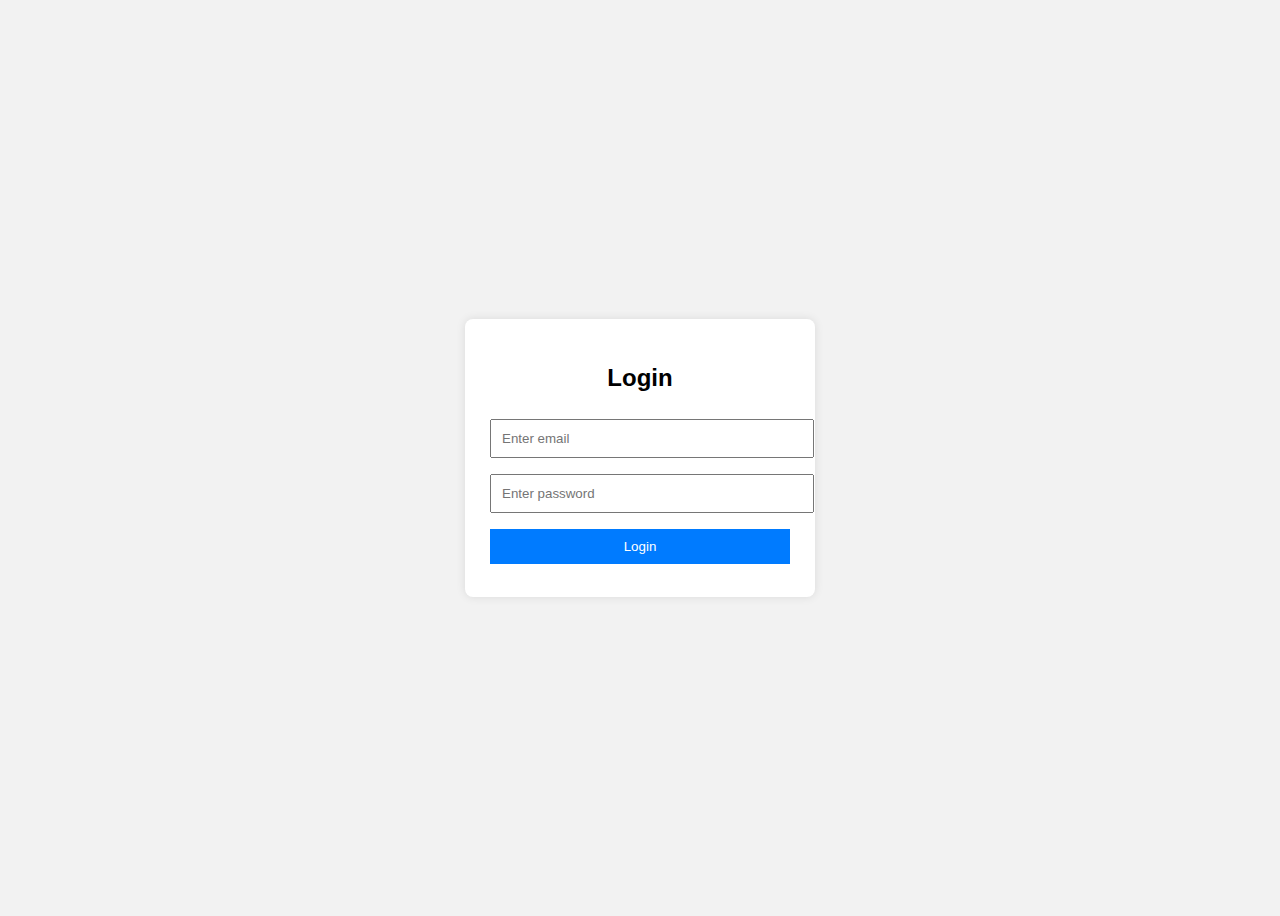
<file: index.html>
<!DOCTYPE html>
<html lang="en">
<head>
  <meta charset="UTF-8">
  <title>Login Page</title>
  <style>
    body {
      font-family: Arial, sans-serif;
      background: #f2f2f2;
      display: flex;
      justify-content: center;
      align-items: center;
      height: 100vh;
    }
    .box {
      background: white;
      padding: 25px;
      width: 300px;
      text-align: center;
      border-radius: 8px;
      box-shadow: 0 0 10px rgba(0,0,0,0.1);
    }
    input, button {
      width: 100%;
      padding: 10px;
      margin: 8px 0;
    }
    button {
      background: #007bff;
      color: white;
      border: none;
      cursor: pointer;
    }
    button:hover {
      background: #0056b3;
    }
  </style>
</head>
<body>

<div class="box" id="loginBox">
  <h2>Login</h2>
  <input type="email" id="email" placeholder="Enter email" required>
  <input type="password" id="password" placeholder="Enter password" required>
  <button onclick="login()">Login</button>
</div>

<div class="box" id="dashboard" style="display:none;">
  <h2>Dashboard</h2>
  <p id="userEmail"></p>
  <button onclick="logout()">Logout</button>
</div>

<script>
  // Auto login check
  if (localStorage.getItem("loggedInUser")) {
    showDashboard();
  }

  function login() {
    const email = document.getElementById("email").value;
    const password = document.getElementById("password").value;

    if (email && password) {
      localStorage.setItem("loggedInUser", email);
      showDashboard();
    } else {
      alert("Please enter email and password");
    }
  }

  function showDashboard() {
    document.getElementById("loginBox").style.display = "none";
    document.getElementById("dashboard").style.display = "block";
    document.getElementById("userEmail").innerText =
      "Logged in as: " + localStorage.getItem("loggedInUser");
  }

  function logout() {
    localStorage.removeItem("loggedInUser");
    location.reload();
  }
</script>

</body>
</html>
</file>
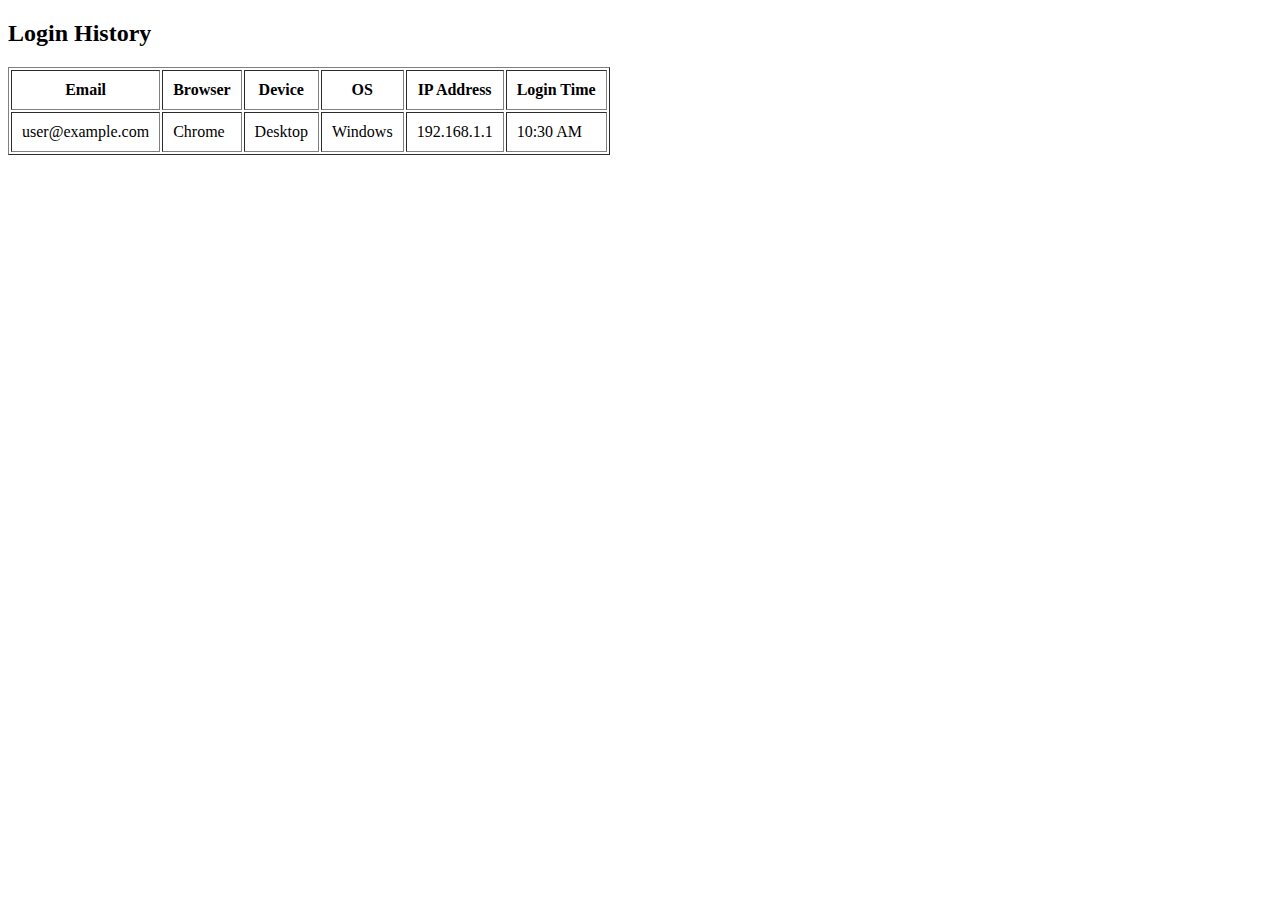
<file: dashboard.html>
<!DOCTYPE html>
<html>
<head>
  <title>Dashboard</title>
</head>
<body>

<h2>Login History</h2>

<table border="1" cellpadding="10">
  <tr>
    <th>Email</th>
    <th>Browser</th>
    <th>Device</th>
    <th>OS</th>
    <th>IP Address</th>
    <th>Login Time</th>
  </tr>

  <!-- Example data (replace with database later) -->
  <tr>
    <td>user@example.com</td>
    <td>Chrome</td>
    <td>Desktop</td>
    <td>Windows</td>
    <td>192.168.1.1</td>
    <td>10:30 AM</td>
  </tr>
</file>
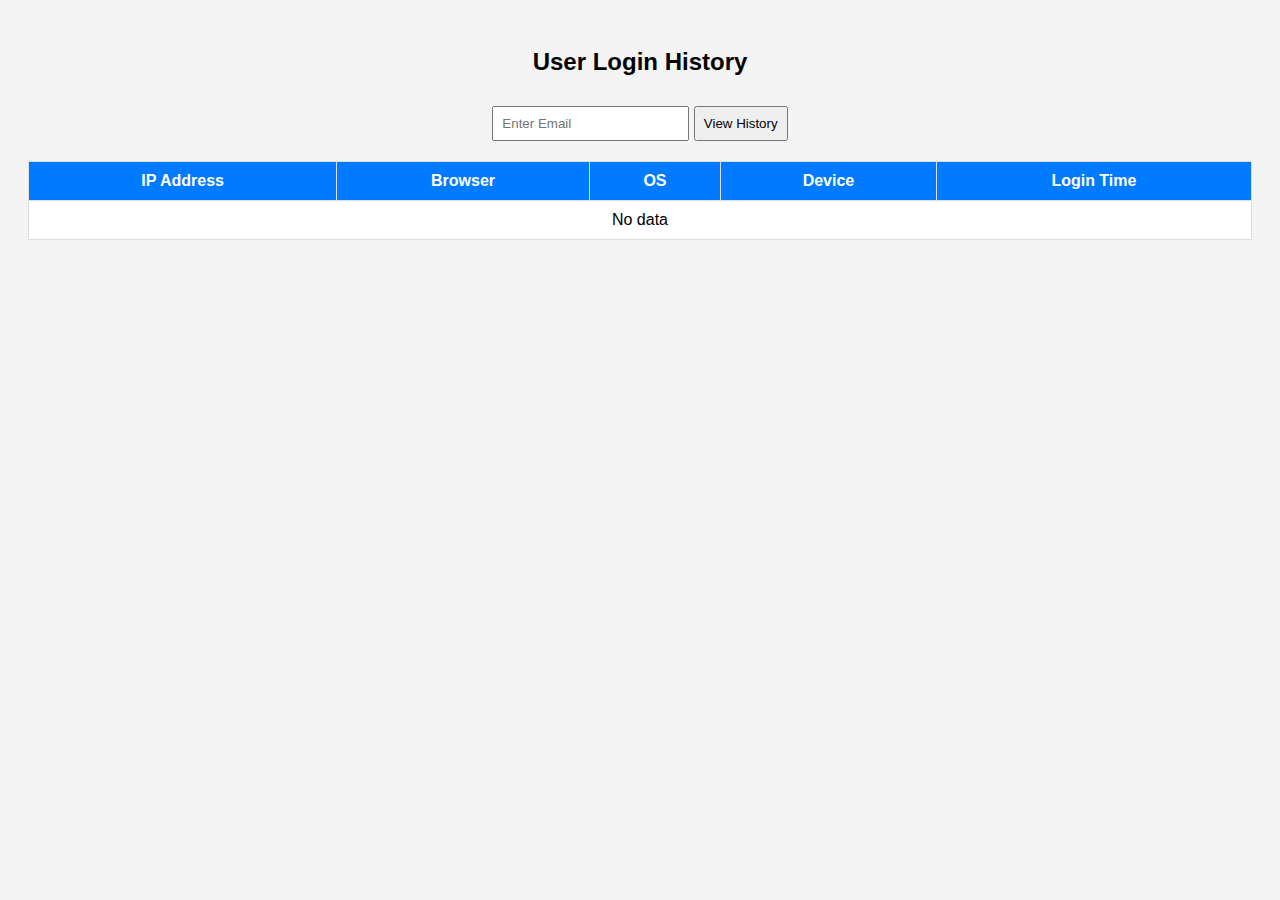
<file: history.html>
<!DOCTYPE html>
<html lang="en">
<head>
  <meta charset="UTF-8">
  <title>Login History</title>
  <style>
    body {
      font-family: Arial, sans-serif;
      background: #f4f4f4;
      padding: 20px;
    }
    h2 {
      text-align: center;
    }
    table {
      width: 100%;
      border-collapse: collapse;
      margin-top: 20px;
      background: white;
    }
    th, td {
      padding: 10px;
      border: 1px solid #ddd;
      text-align: center;
    }
    th {
      background: #007bff;
      color: white;
    }
    tr:nth-child(even) {
      background: #f9f9f9;
    }
    input, button {
      padding: 8px;
      margin-top: 10px;
    }
  </style>
</head>
<body>

  <h2>User Login History</h2>

  <div style="text-align:center;">
    <input type="email" id="email" placeholder="Enter Email">
    <button onclick="loadHistory()">View History</button>
  </div>

  <table>
    <thead>
      <tr>
        <th>IP Address</th>
        <th>Browser</th>
        <th>OS</th>
        <th>Device</th>
        <th>Login Time</th>
      </tr>
    </thead>
    <tbody id="historyBody">
      <tr>
        <td colspan="5">No data</td>
      </tr>
    </tbody>
  </table>

  <script>
    async function loadHistory() {
      const email = document.getElementById("email").value;
      const tbody = document.getElementById("historyBody");

      tbody.innerHTML = "<tr><td colspan='5'>Loading...</td></tr>";

      const res = await fetch(`http://localhost:3000/api/history/${email}`);
      const data = await res.json();

      tbody.innerHTML = "";

      if (data.length === 0) {
        tbody.innerHTML = "<tr><td colspan='5'>No records found</td></tr>";
        return;
      }

      data.forEach(row => {
        const tr = document.createElement("tr");
        tr.innerHTML = `
          <td>${row.ip_address}</td>
          <td>${row.browser}</td>
          <td>${row.os}</td>
          <td>${row.device_type}</td>
          <td>${new Date(row.login_time).toLocaleString()}</td>
        `;
        tbody.appendChild(tr);
      });
    }
  </script>

</body>
</html>
</file>
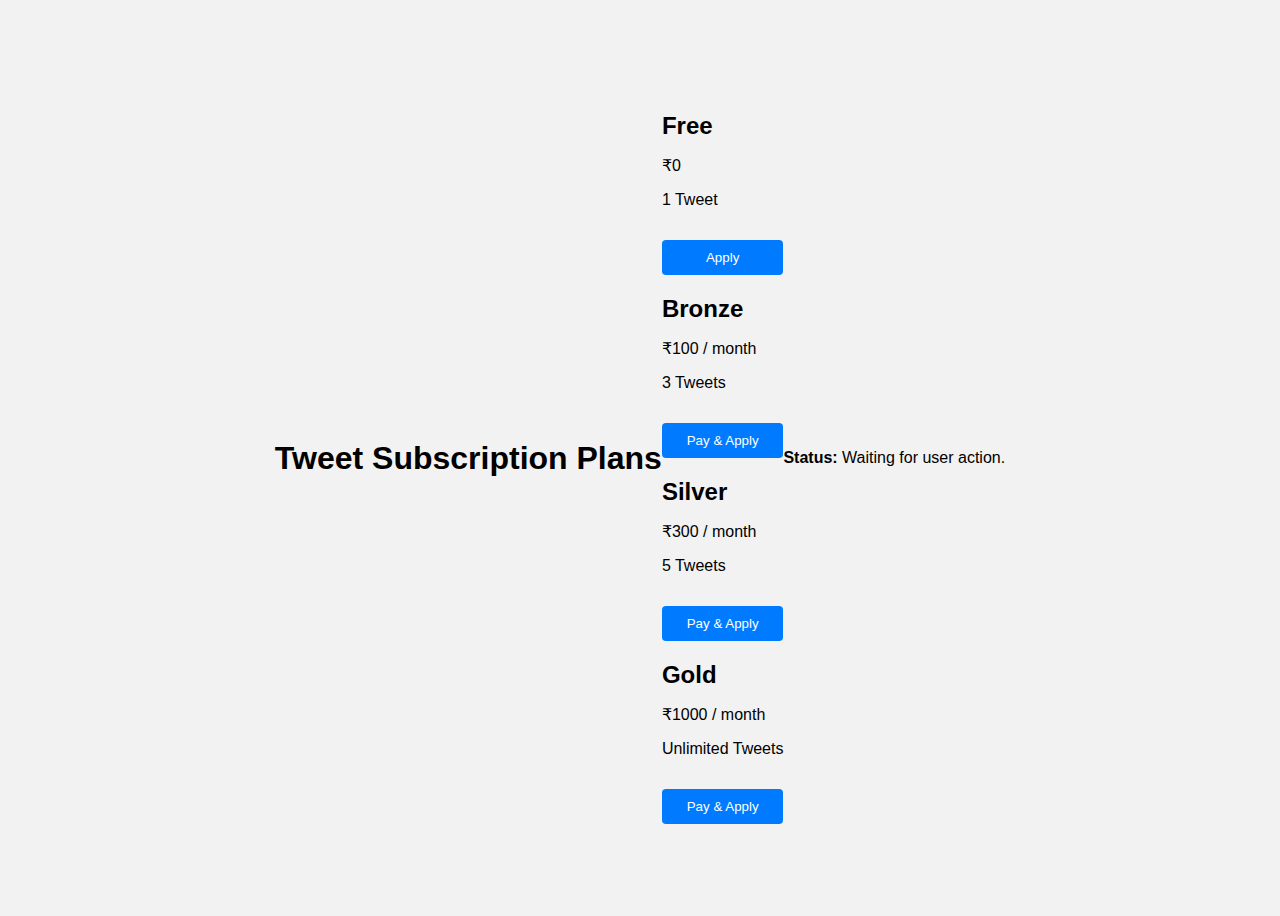
<file: iindex.html>
<!DOCTYPE html>
<html lang="en">
<head>
    <meta charset="UTF-8">
    <title>Tweet Subscription System</title>
    <link rel="stylesheet" href="style.css">
</head>
<body>

<h1>Tweet Subscription Plans</h1>

<div class="plans">
    <div class="plan">
        <h2>Free</h2>
        <p class="price">₹0</p>
        <p>1 Tweet</p>
        <button onclick="subscribe('Free', 0, 1)">Apply</button>
    </div>

    <div class="plan">
        <h2>Bronze</h2>
        <p class="price">₹100 / month</p>
        <p>3 Tweets</p>
        <button onclick="subscribe('Bronze', 100, 3)">Pay & Apply</button>
    </div>

    <div class="plan">
        <h2>Silver</h2>
        <p class="price">₹300 / month</p>
        <p>5 Tweets</p>
        <button onclick="subscribe('Silver', 300, 5)">Pay & Apply</button>
    </div>

    <div class="plan">
        <h2>Gold</h2>
        <p class="price">₹1000 / month</p>
        <p>Unlimited Tweets</p>
        <button onclick="subscribe('Gold', 1000, 'Unlimited')">Pay & Apply</button>
    </div>
</div>

<div class="status" id="status">
    <strong>Status:</strong> Waiting for user action.
</div>

<script src="script.js"></script>
</body>
</html>
</file>
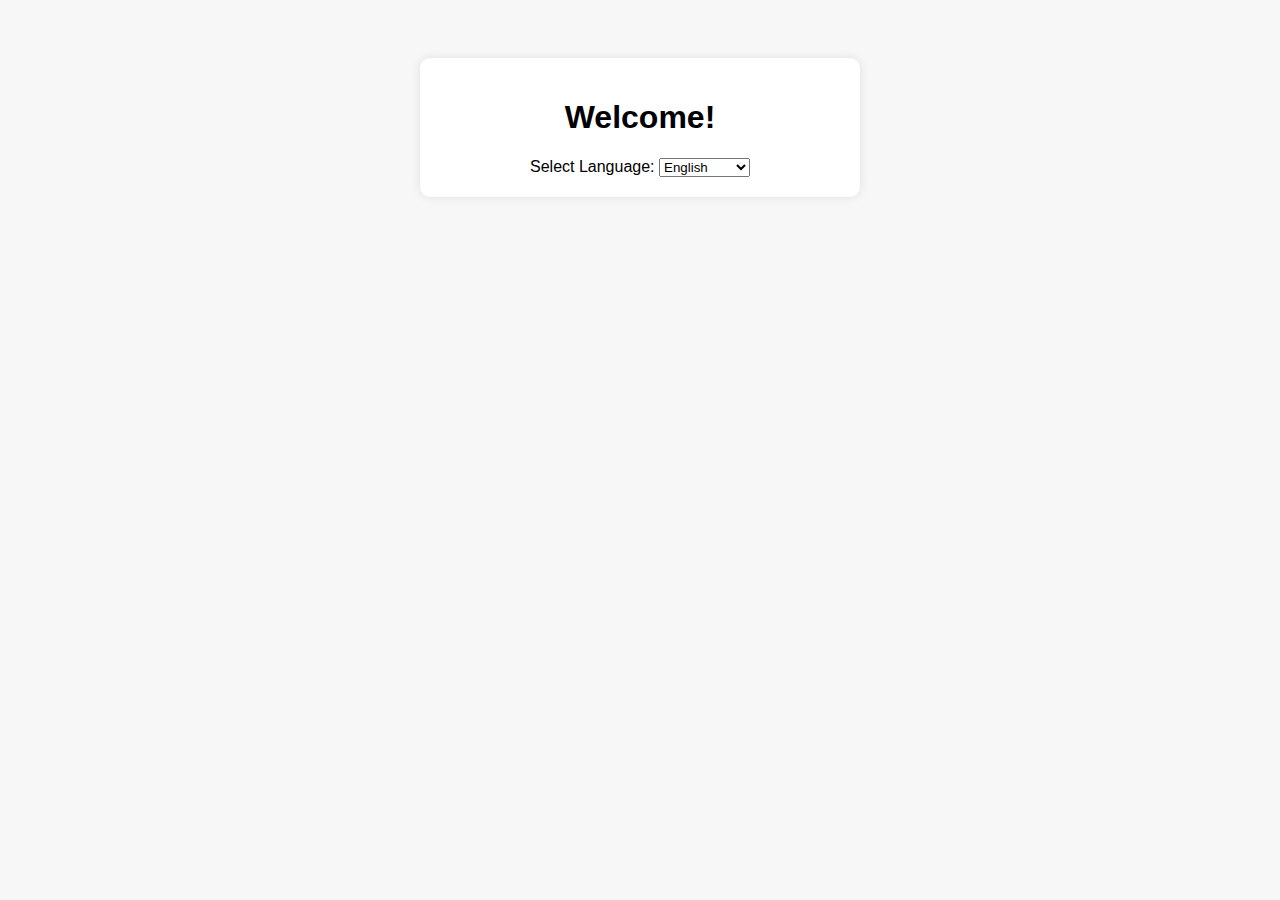
<file: indexx.html>
<!DOCTYPE html>
<html lang="en">
<head>
  <meta charset="UTF-8" />
  <meta name="viewport" content="width=device-width, initial-scale=1" />
  <title>Multi Language + OTP</title>
  <link rel="stylesheet" href="styles.CSS">
</head>
<body>

  <div class="container">
    <h1 id="welcomeText"></h1>

    <label id="langLabel" for="languageSelector"></label>
    <select id="languageSelector">
      <option value="en">English</option>
      <option value="es">Spanish</option>
      <option value="hi">Hindi</option>
      <option value="pt">Portuguese</option>
      <option value="zh">Chinese</option>
      <option value="fr">French</option>
    </select>

    <div id="authSection" class="hidden">
      <label id="contactLabel" for="contactInput"></label>
      <input id="contactInput" type="text" />
      <button id="sendOTPBtn"></button>
    </div>

    <div id="otpSection" class="hidden">
      <input id="otpInput" type="text" placeholder="OTP" />
      <button id="verifyBtn"></button>
    </div>

    <div id="successMsg" class="hidden">Verified successfully!</div>
    <div id="errorMsg" class="hidden">Incorrect OTP!</div>
  </div>

  <script src="translations.js"></script>
  <script src="scripts.js"></script>

</body>
</html>
</file>
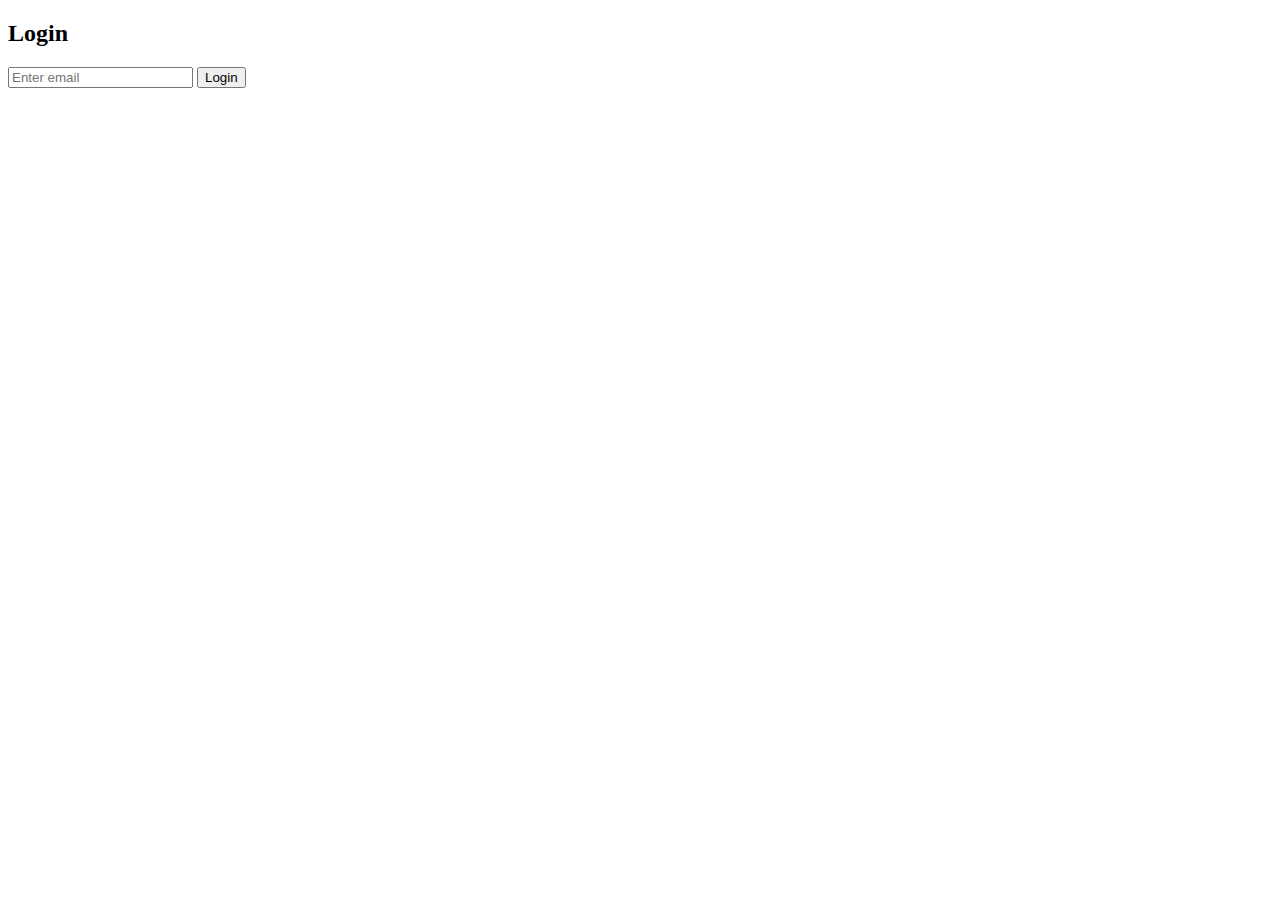
<file: login.html>
<!DOCTYPE html>
<html>
<body>
<h2>Login</h2>
<input id="email" placeholder="Enter email">
<button onclick="login()">Login</button>

<script>
function login() {
  fetch('/login', {
    method: 'POST',
    headers: {'Content-Type':'application/json'},
    body: JSON.stringify({email: email.value})
  })
  .then(res => res.json())
  .then(data => alert(data.message));
}
</script>
</body>
</html>
</file>
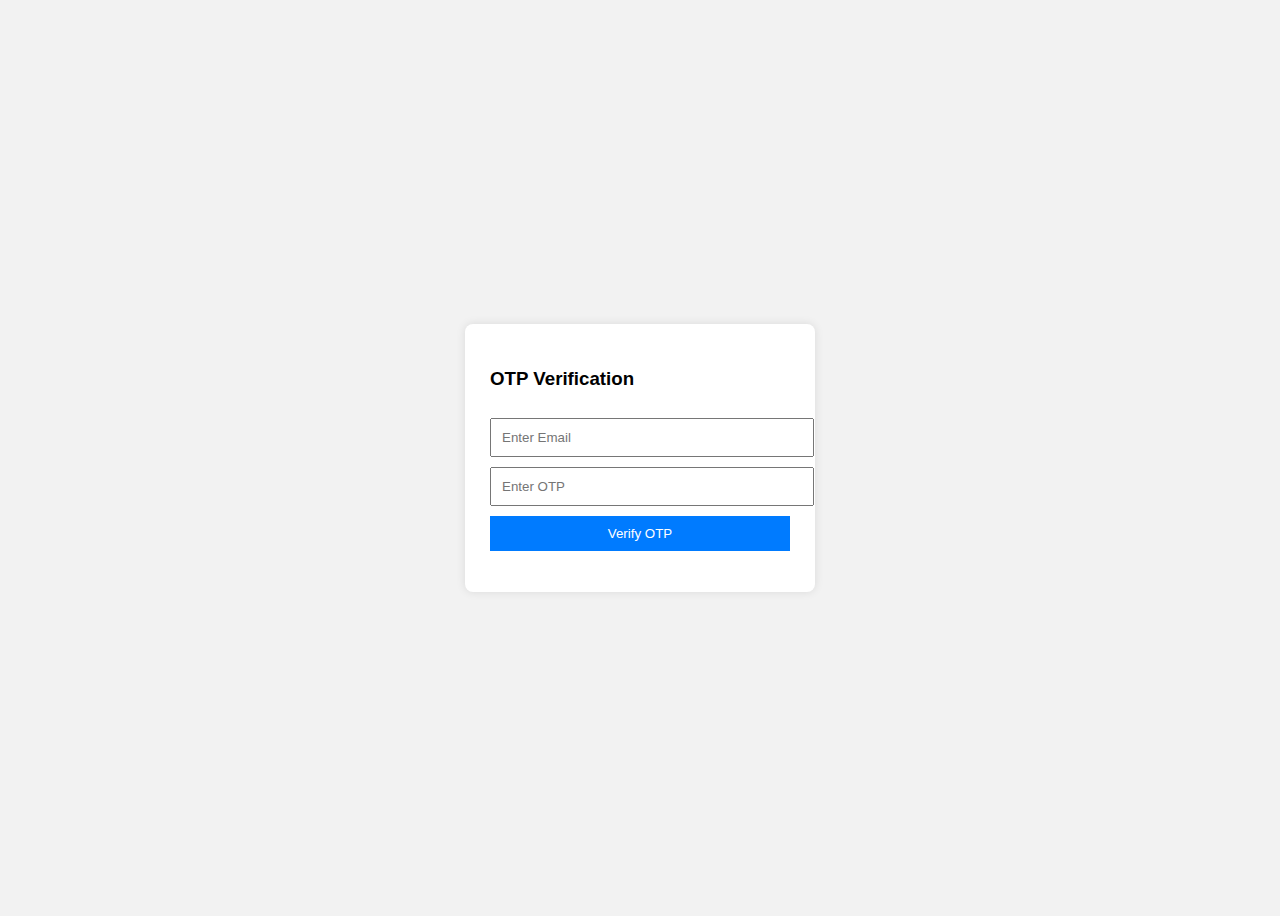
<file: otp.html>
<!DOCTYPE html>
<html lang="en">
<head>
  <meta charset="UTF-8">
  <title>OTP Verification</title>
  <style>
    body {
      font-family: Arial, sans-serif;
      background: #f2f2f2;
      display: flex;
      justify-content: center;
      align-items: center;
      height: 100vh;
    }
    .box {
      background: white;
      padding: 25px;
      border-radius: 8px;
      width: 300px;
      box-shadow: 0 0 10px rgba(0,0,0,0.1);
    }
    input, button {
      width: 100%;
      padding: 10px;
      margin-top: 10px;
    }
    button {
      background: #007bff;
      color: white;
      border: none;
      cursor: pointer;
    }
    button:hover {
      background: #0056b3;
    }
  </style>
</head>
<body>

  <div class="box">
    <h3>OTP Verification</h3>

    <input type="email" id="email" placeholder="Enter Email" required />
    <input type="text" id="otp" placeholder="Enter OTP" required />

    <button onclick="verifyOTP()">Verify OTP</button>

    <p id="msg"></p>
  </div>

  <script>
    async function verifyOTP() {
      const email = document.getElementById("email").value;
      const otp = document.getElementById("otp").value;

      const res = await fetch("http://localhost:3000/api/verify-otp", {
        method: "POST",
        headers: {
          "Content-Type": "application/json"
        },
        body: JSON.stringify({ email, otp })
      });

      const data = await res.json();

      if (res.ok) {
        document.getElementById("msg").innerText = "Login Successful ✅";
        document.getElementById("msg").style.color = "green";
        // redirect if needed
        // window.location.href = "history.html";
      } else {
        document.getElementById("msg").innerText = data.message || "Invalid OTP ❌";
        document.getElementById("msg").style.color = "red";
      }
    }
  </script>

</body>
</html>
</file>
<file: style.css>
body {
  font-family: Arial, sans-serif;
  background: #f2f2f2;
  height: 100vh;
  display: flex;
  justify-content: center;
  align-items: center;
}

.container {
  background: white;
  padding: 25px;
  width: 320px;
  border-radius: 8px;
  box-shadow: 0 0 10px rgba(0,0,0,0.1);
  text-align: center;
}

h2 {
  margin-bottom: 15px;
}

input {
  width: 100%;
  padding: 10px;
  margin-top: 10px;
  box-sizing: border-box;
}

button {
  width: 100%;
  padding: 10px;
  margin-top: 15px;
  background: #007bff;
  color: white;
  border: none;
  cursor: pointer;
  border-radius: 4px;
}

button:hover {
  background: #0056b3;
}

#message {
  margin-top: 10px;
  font-size: 14px;
}
</file>
<file: styles.CSS>
body {
  font-family: Arial, sans-serif;
  background: #f7f7f7;
  text-align: center;
  padding: 20px;
}

.container {
  margin: 30px auto;
  width: 90%;
  max-width: 400px;
  background: white;
  padding: 20px;
  border-radius: 10px;
  box-shadow: 0 0 10px rgba(0,0,0,0.1);
}

.hidden {
  display: none;
}

input {
  margin: 10px 0;
  padding: 8px;
  width: 90%;
}

button {
  padding: 10px 20px;
  cursor: pointer;
  background: #007bff;
  color: white;
  border: none;
  border-radius: 5px;
}
</file>
